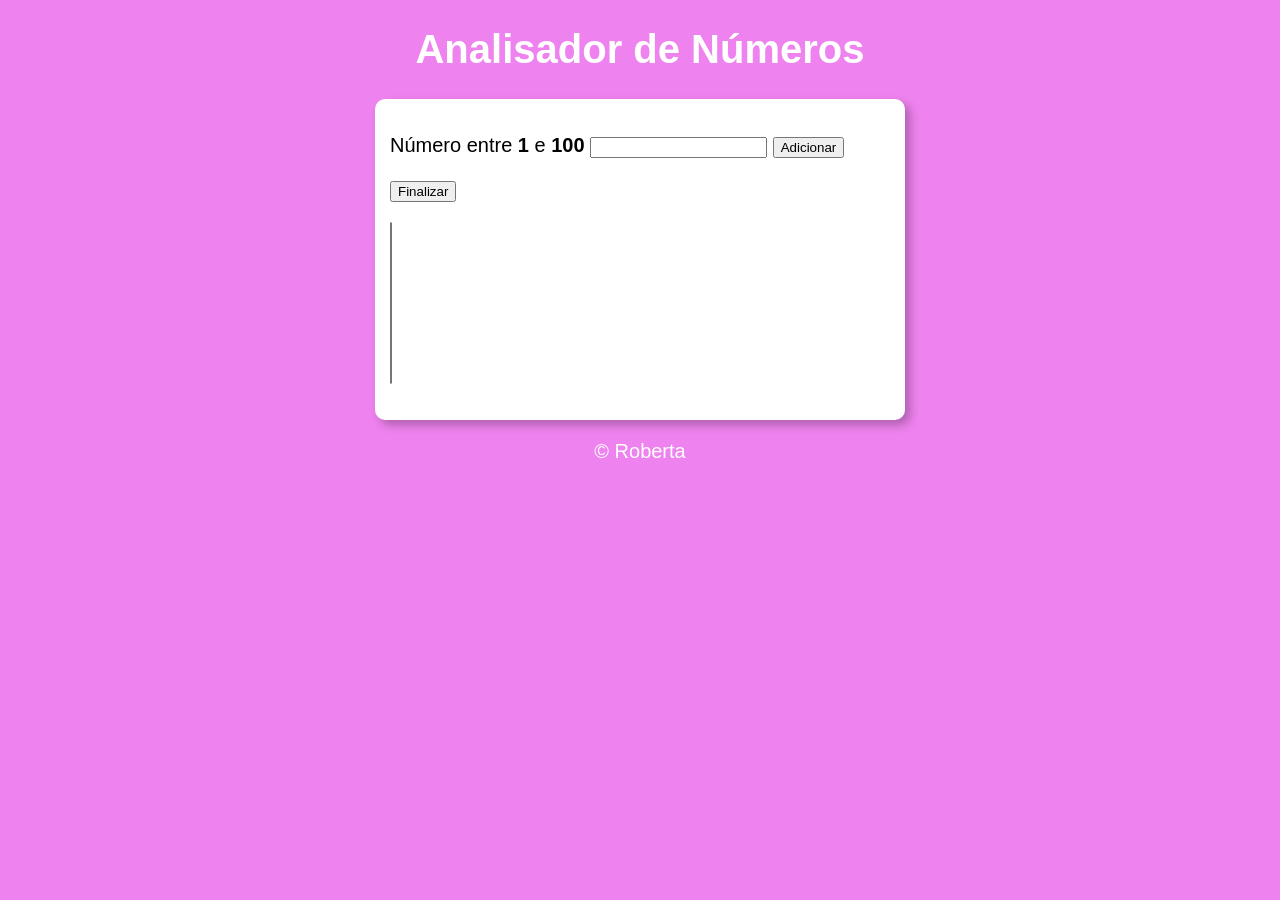
<file: index.html>
<!DOCTYPE html>
<html lang="pt-BR">
<head>
    <meta charset="UTF-8">
    <meta name="viewport" content="width=device-width, initial-scale=1.0">
    <title>Analisador de Números</title>
    <link rel="stylesheet" href="estilo.css">
</head>
<body>
    <header>
<h1>Analisador de Números</h1>
    </header>

    <section>
<div>
    <p>Número entre <b>1</b> e <b>100</b> <input type="number" name="tnum" id="tnum"> 
    <input type="button" value="Adicionar" onclick="adicionar()">
    </p>
    <p><input type="button" value="Finalizar" onclick="res()"></p>
</div>
<div><select name="stab" id="stab" size="10"></select>
<p id="resposta"></p>
</div>

    </section>

    <footer>
<p>&copy; Roberta</p>

    </footer>
    <script src="script.js"></script>
</body>
</html>
</file>
<file: estilo.css>
body{
background: violet;
font: normal 15pt arial;
}
header{
    color:white;
    text-align: center;
}

section{background: white;
border-radius: 10px;
padding: 15px;
width: 500px;
margin: auto;
box-shadow: 5px 5px 10px rgba(0, 0, 0, 0.267)

}

footer{
    color:white;
    text-align: center;
}
</file>
